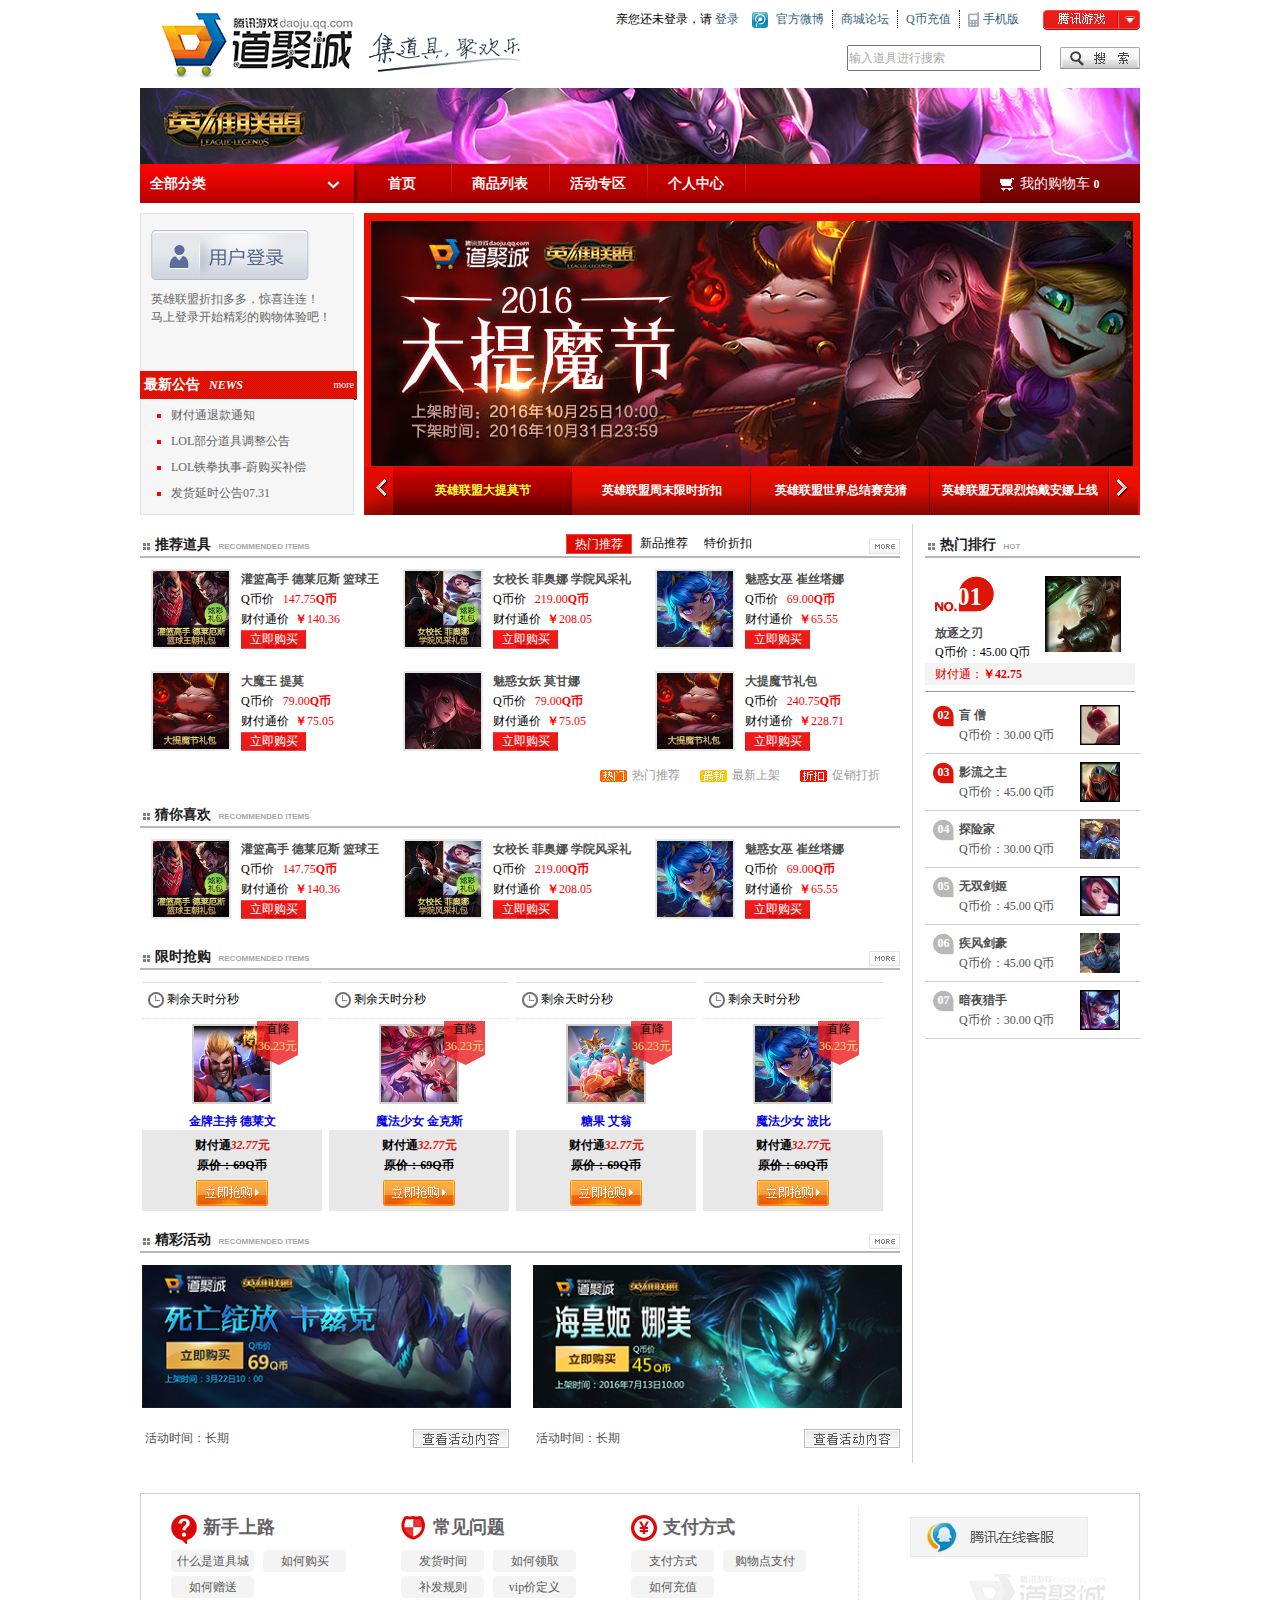
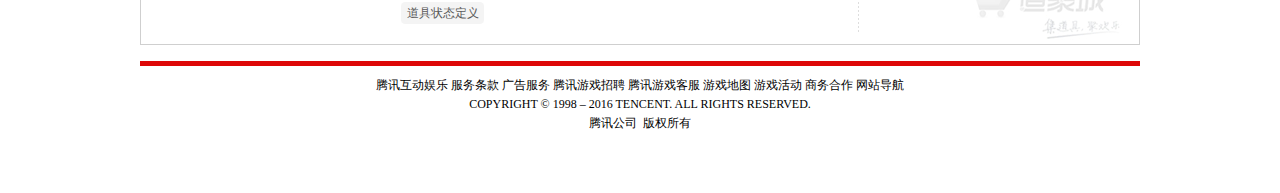
<file: codes/index.html>
<!doctype html>
<html>

	<head>
		<title></title>
		<meta charset="utf-8" />
		<link rel="stylesheet" href="css/index.css" />
		<link rel="stylesheet" href="css/style.css" />
		<script type="text/javascript" src="js/jquery-1.10.1.min.js"></script>
		<script type="text/javascript" src="js/MQuery.js"></script>
		<script type="text/javascript" src="js/MQuery_animate.js"></script>
		<script type="text/javascript" src="js/perfect_startMove.js"></script>
		<script type="text/javascript" src="js/jquery-1.11.3.js"></script>
		<script type="text/javascript" src="js/jquery.cookie.js"></script>
		<script type="text/javascript" src="js/shoping_car.js"></script>
		<script type="text/javascript" src="js/index.js"></script>
	</head>

	<body>
		<!--头部-->
		<div class="top">
			<div class="top_login">
				<div class="top_game">
					<a href="#" class="tx_game"></a>

					<!--腾讯游戏-->
					<div class="box">
						<div class="boxtop spr"><span class="spr" style="width:718px"></span></div>
						<div class="boxmain spr">
							<div class="inner spr">
								<div class="lst mmo">
									<h2 class="name spr">
										角色扮演<span class="amount">(20)</span>
									</h2>
									<div class="lst" id="people">

									</div>
								</div>
								<div class="lst ath">
									<h2 class="name spr">
										竞技游戏<span class="amount">(10)</span>
									</h2>
									<div class="lst" id="athle">

									</div>
								</div>
								<div class="lst">
									<h2 class="name spr">
										休闲游戏<span class="amount">(4)</span>
									</h2>
									<div class="lst" id="relaxa">

									</div>
								</div>
								<div class="lst">
									<h2 class="name spr">
										网页游戏<span class="amount">(6)</span>
									</h2>
									<div class="lst" id="webpage">

									</div>
								</div>
							</div>
						</div>
					</div>
				</div>
				<div class="top_link">
					<ul class="c">
						<li class="li_top">
							<a href="http://t.qq.com/daojucheng" class="icon_weibo" target="_blank" title="官方微博">官方微博</a>
						</li>
						<li>
							<a href="http://daoju.gamebbs.qq.com/forum.php" target="_blank" title="商城论坛">商城论坛</a>
						</li>
						<li>
							<a href="http://pay.qq.com" target="_blank" title="">Q币充值</a>
						</li>
						<li class="lost">
							<a href="http://daoju.qq.com/act/djc/a20140910app/index.htm" target="_blank" title="" class="djm">
								<p class="djmobile">
								</p>手机版<span class="djcode">
								
							</span>
							</a>
						</li>
					</ul>
					<div id="code">
						<img src="images/700.jpg">
					</div>
				</div>
				<div id="unlogin">
					亲您还未登录，请
					<a href="../codes/html/login.html">登录</a>
				</div>
			</div>
			<div class="top_search">
				<div class="top_div">
					<a href="#" class="btn_search" title="点击搜索">
					</a>
					<input type="text" onfocus="this.value == '输入道具进行搜索' && (this.value = '')" onblur="this.value == '' && (this.value = '输入道具进行搜索')" class="put_search" value="输入道具进行搜索" />
				</div>
			</div>
			<a href="http://daoju.qq.com/lol/" target="_blank" title="道具城" class="top_logo"><img src="images/logo.png" />
			</a>
			<img src="images/iloi.jpg" class="top_img" />
		</div>

		<!--导航及轮播图-->
		<div class="banner">

			<div class="banner_nav">
				<div class="box1">
					<h2>全部分类</h2>
					<!--全部菜单-->
					<div id="sider" class="actives">
						<ul>
							<li class="box">
								<a class="box_a">英雄(133)</a>
								<div class="i_list">
									<div class="list_left">
										<ul>
											<li>
												<span><a href = "../codes/html/shop.html">刺客</a></span>
												<span><a href = "../codes/html/shop.html">战士</a></span>
												<span><a href = "../codes/html/shop.html">射手</a></span>
												<span><a href = "../codes/html/shop.html">法师</a></span>
												<span><a href = "../codes/html/shop.html">辅助</a></span>
												<span><a href = "../codes/html/shop.html">后期</a></span>
												<span><a href = "../codes/html/shop.html">推进</a></span>
												<span><a href = "../codes/html/shop.html">新手</a></span>
												<span><a href = "..codes/html/shop.html" class = "none">潜行</a></span>
											</li>
										</ul>
									</div>
									<div class="exp">
										<h4>英雄</h4>
										<ul>
											<li>共有道具 133 个</li>
											<li>可以点击左侧标签进行类别查询</li>
										</ul>
									</div>
								</div>
								<em></em>
							</li>
							<li class="box">
								<a class="box_a">皮肤(508)</a>
								<div class="i_list">
									<div class="list_left">
										<ul>
											<li>
												<span><a href = "#">史诗</a></span>
												<span><a href = "#">传说</a></span>
												<span><a href = "#">王者</a></span>
												<span><a href = "#">勇士</a></span>
												<span><a href = "#" class = "none">限定</a></span>
											</li>
										</ul>
									</div>
									<div class="exp">
										<h4>皮肤</h4>
										<ul>
											<li>共有道具508 个</li>
											<li>可以点击左侧标签进行类别查询</li>
										</ul>
									</div>
								</div>
								<em></em>
							</li>
							<li class="box">
								<a class="box_a">道具(28)</a>
								<div class="i_list">
									<div class="list_left">
										<ul>
											<li>
												<span><a href = "#" class = "none">头像</a></span>
											</li>
										</ul>
									</div>
									<div class="exp">
										<h4>道具</h4>
										<ul>
											<li>共有道具 28 个</li>
											<li>可以点击左侧标签进行类别查询</li>
										</ul>
									</div>
								</div>
								<em></em>
							</li>
							<li class="box special">
								<a href="#" class="box_a">限定皮肤(28)</a>
							</li>
							<li class="box special">
								<a href="#" class="box_a">守卫眼皮肤(14)</a>
							</li>
							<li class="box special">
								<a href="#" class="box_a">道具包(31)</a>
							</li>
						</ul>
					</div>
				</div>
				<div class="box2">
					<ul>
						<li class="">
							<a href="../codes/">首页</a><span></span></li>
						<li class="">
							<a href="../codes/html/shop.html">商品列表</a><span></span></li>
						<li class="">
							<a href="#">活动专区</a><span></span></li>
						<li class="">
							<a href="#">个人中心</a><span></span></li>
					</ul>
					<div class="car">
						<a href="../codes/html/shop_car.html">
							<span class="car_bg"></span>
							<span>
							我的购物车
							<strong class = "sc_num">0</strong>
						</span>
						</a>
					</div>
				</div>
			</div>
			<div class="banner_con">
				<div class="banner_left">
					<div class="unlog">
						<a href="#" class="user"></a>
						<p class="news">
							英雄联盟折扣多多，惊喜连连！<br/> 马上登录开始精彩的购物体验吧！
						</p>
						<div class="d1">
							<p>
								<span>最新公告<em>NEWS</em></span>
								<a href="#">more</a>
							</p>
							<ul>
								<li>
									<a href="#">财付通退款通知</a>
								</li>
								<li>
									<a href="#">LOL部分道具调整公告</a>
								</li>
								<li>
									<a href="#">LOL铁拳执事-蔚购买补偿</a>
								</li>
								<li>
									<a href="#">发货延时公告07.31</a>
								</li>
							</ul>
						</div>
					</div>
				</div>
				<div class="banner_right">
					<div class="div_img">
						<ul class="div_move">
							<li class="img">
								<a href="#">
									<img src="images/20161024220221_668346.jpg">
								</a>
							</li>
							<li class="img">
								<a href="#">
									<img src="images/20161028101528_466092.jpg">
								</a>
							</li>
							<li class="img">
								<a href="#">
									<img src="images/20161017194428_209575.jpg">
								</a>
							</li>
							<li class="img">
								<a href="#">
									<img src="images/20160429092629_124940.jpg">
								</a>
							</li>
							<li class="img">
								<a href="#">
									<img src="images/20161024220221_668346.jpg">
								</a>
							</li>
						</ul>
					</div>
					<div class="btn">
						<a id="pre" class="btna"></a>
						<ul>
							<li class="active">
								<a href="#">英雄联盟大提莫节</a>
							</li>
							<li>
								<a href="#">英雄联盟周末限时折扣 </a>
							</li>
							<li>
								<a href="#">英雄联盟世界总结赛竞猜</a>
							</li>
							<li>
								<a href="#">英雄联盟无限烈焰戴安娜上线</a>
							</li>

						</ul>
						<a id="next" class="btna"></a>
					</div>
				</div>
			</div>
		</div>

		<!--主体内容-->
		<div class="content">
			<div class="con_main">
				<div class="prod">
					<div class="title">
						<h2>推荐道具
						<span>RECOMMENDED ITEMS</span>
					</h2>
						<ul>
							<li class="style">
								<a href="#">热门推荐</a>
							</li>
							<li>
								<a href="#">新品推荐</a>
							</li>
							<li>
								<a href="#">特价折扣</a>
							</li>
						</ul>
						<a href="#" class="more"></a>
					</div>
					<div class="con">

					</div>
					<div class="list_a">
						<a href="#" class="sale">促销打折</a>
						<a href="#" class="now">最新上架</a>
						<a href="#" class="hot">热门推荐</a>
					</div>
				</div>
				<div class="like">
					<div class="title">
						<h2>猜你喜欢
						<span>RECOMMENDED ITEMS</span>
					</h2>
					</div>
					<div class="con">

					</div>
				</div>
				<div class="buy">
					<div class="title">
						<h2>限时抢购
						<span>RECOMMENDED ITEMS</span>
					</h2>
						<a href="#" class="more"></a>
					</div>
					<ul>

					</ul>
				</div>
				<div class="acti">
					<div class="title">
						<h2>精彩活动
						<span>RECOMMENDED ITEMS</span>
					</h2>
						<a href="#" class="more"></a>
					</div>
					<ul>
						<li class="left">
							<a href="#" class="img_a">
								<img src="images/1881.jpg" />
							</a>
							<div class="act_d">
								<p>活动时间：长期</p>
								<a href="#"></a>
							</div>
						</li>
						<li class="right">
							<a href="#">
								<img src="images/447cf.jpg" />
							</a>
							<div class="act_d">
								<p>活动时间：长期</p>
								<a href="#"></a>
							</div>
						</li>
					</ul>
				</div>
			</div>
			<div class="con_hot">
				<div class="title">
					<h2>热门排行
					<span>HOT</span>
				</h2>
				</div>
				<ul>

				</ul>
			</div>
		</div>
		<!--服务内容-->
		<div class="infor">
			<div class="infor_box">
				<div class="box_t1">
					<h2 class="h2_01">新手上路</h2>
					<ul>
						<li>
							<a href="#">什么是道具城</a>
						</li>
						<li>
							<a href="#">如何购买</a>
						</li>
						<li>
							<a href="#">如何赠送</a>
						</li>
					</ul>
				</div>
				<div class="box_t1">
					<h2 class="h2_02">常见问题</h2>
					<ul>
						<li>
							<a href="#">发货时间</a>
						</li>
						<li>
							<a href="#">如何领取</a>
						</li>
						<li>
							<a href="#">补发规则</a>
						</li>
						<li>
							<a href="#">vip价定义</a>
						</li>
						<li>
							<a href="#">道具状态定义</a>
						</li>
					</ul>
				</div>
				<div class="box_t1">
					<h2 class="h2_03">支付方式</h2>
					<ul>
						<li>
							<a href="#">支付方式</a>
						</li>
						<li>
							<a href="#">购物点支付</a>
						</li>
						<li>
							<a href="#">如何充值</a>
						</li>
					</ul>
				</div>
				<div class="box_ser">
					<a href="#"></a>
				</div>
			</div>
		</div>
		<!--底部-->
		<div class="buttom">
			<div class="ide">
				<p>
					<a href="http://ieg.tencent.com" target="_blank">腾讯互动娱乐</a>
					<a href="http://http://game.qq.com/contract.shtml" target="_blank">服务条款</a>
					<a href="http://adver.qq.com/" target="_blank">广告服务</a>
					<a href="http://game.qq.com/hr/" target="_blank">腾讯游戏招聘</a>
					<a href="http://sevice.qq.com/" target="_blank">腾讯游戏客服</a>
					<a href="http://game.qq.com/gnav" target="_blank">游戏地图</a>
					<a href="http://tgact.qq.com/" target="_blank">游戏活动</a>
					<a href="http://game.qq.com/brand/business.htm" target="_blank">商务合作</a>
					<a href="http://www.qq.com/map/" target="_blank">网站导航</a>
				</p>
				<p>COPYRIGHT © 1998 – 2016 TENCENT. ALL RIGHTS RESERVED.</p>
				<p>腾讯公司&nbsp;&nbsp;版权所有</p>
			</div>
		</div>
		<div class="point">
			<h2 id="tit">温馨提示</h2>
			<div class="main">
				<p id="copy">该道具已成功添加到您的购物车内</p>
			</div>

			<a type="button" id="boom" href="http://10.9.160.130/codes/html/shop_car.html">进入购物车</a>
			<a type="button" id="goon">继续购物</a>
		</div>
	</body>
	<script type="text/javascript">
		$(function() {

			ajaxGoods($(".con"), 0, "../codes/json/data.json");
			ajaxGoods($(".con"), 1, "../codes/json/datas.json");
			ajaxHot($(".con_hot").find("ul"), 0, "../codes/json/hot.json");
			ajaxBuy($(".buy").find("ul"), 0, "../codes/json/buy.json");
			ajaxGame($(".top").find(".box").find(".inner").find("#people"), 0, "../codes/json/game1.json");
			ajaxGame($(".top").find(".box").find(".inner").find("#athle"), 0, "../codes/json/game2.json");
			ajaxGame($(".top").find(".box").find(".inner").find("#relaxa"), 0, "../codes/json/game3.json");
			ajaxGame($(".top").find(".box").find(".inner").find("#webpage"), 0, "../codes/json/game4.json");

			//購物車提示框
			$(".point a").click(function() {
				$(".point").css("display", "none")
			});

			

		});
	</script>

</html>
</file>
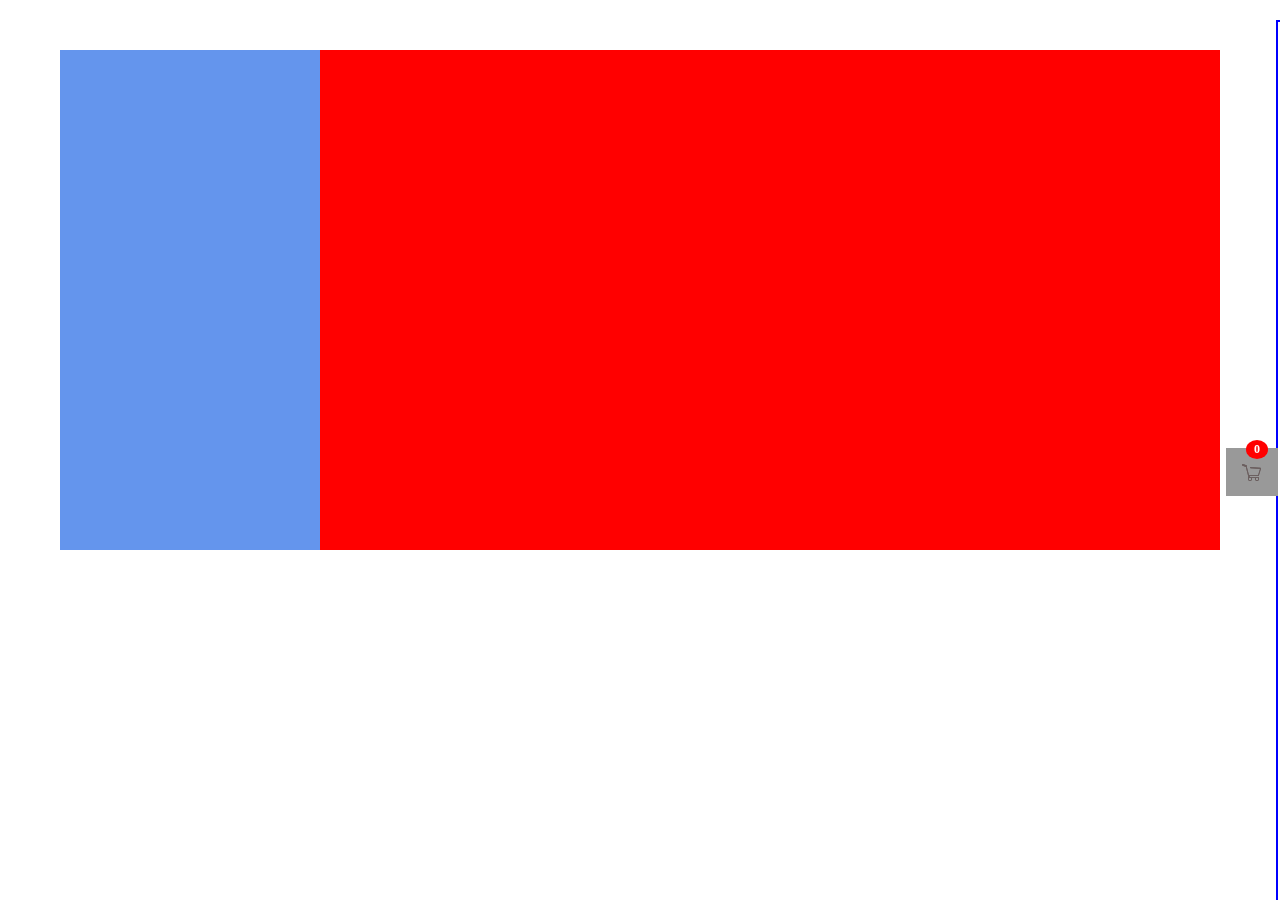
<file: 1631金荣彬/codes/index.html>
<!DOCTYPE html>
<html>

	<head>
		<meta charset="utf-8" />
		<link rel="stylesheet" href="style.css" />
		<script src="jquery-1.11.1.js" type="text/javascript" charset="utf-8"></script>
		<script src="jquery.cookie.js" type="text/javascript" charset="utf-8"></script>
		<script type="text/javascript" src="MQuery_animate.js"></script>
		<script type="text/javascript" src="perfect_startMove.js"></script>
		<script type="text/javascript" src="jquery.cookie.js"></script>
		<script type="text/javascript" src="index.js"></script>
	</head>

	<body>
		<div class="wrap">
			<div class="left_box">
				<div class="on">
					<div class="list">
						<ul>
							<!--<li>
								<img src = "#" />
								<p class = "name"></p>
							</li>-->
						</ul>
					</div>
					<div class="banner">
						<div class="div_img">
							<ul class="div_move">
								<!--<li>
									<div>
										<a href="#">
											<img src="#">/>
										</a>
									</div>
								</li>-->

							</ul>
						</div>
					</div>
				</div>
				<div class="cont">
					<!--<dl>
						<dt>
							<img src = "#" />
						</dt>
						<dd>
							<p class="name"></p>
							<a class="btn buy"></a>
							<a class="btn add"></a>
						</dd>
					</dl>-->
				</div>
			</div>
			<div class="right_box">
				<div class="cart">
					<div class="sc_box">
						<strong class="num">0</strong>
					</div>
					<div class="car_list">
						<ul id="ul_car">

						</ul>
					</div>
				</div>
			</div>
		</div>
	</body>

	<script type="text/javascript">
		/*侧边栏*/
		$.ajax({
			type: "get",
			url: "classify.php",
			success: function(data) {
				var html = "";
				var arr = JSON.parse(data);
				arr = arr.subcategories;
				for(var i in arr) {
					html += "<li><img src = '" + arr[i].iconUrl + "' /><p class = 'name'>" + arr[i].name + "</p></li>"
				}
				$(".list ul").append(html);
				$(".list li").hover(function() {
					$(this).css("background", "yellow").css("color", "red").css("cursor", "pointer")
				}, function() {
					$(this).css("background", "cornflowerblue").css("color", "black").css("cursor", "none")
				});
			}
		});
		/*滚动图*/
		$.ajax({
			type: "get",
			url: "slide.php",
			success: function(data) {
				var html = ""
				var arr = JSON.parse(data)
				arr = arr.advs
				for(var i in arr) {
					html += "<li><img src='" + arr[i].bgUrl + "'/></li>"
				}
				$(".div_img ul").append(html)
				var last = $(".div_img ul li").eq(0).clone()
				$(".div_img ul").append(last)

				var isNow = 0
				var timer = null
				timer = setInterval(function() {
					isNow++
					$(".div_move").stop().animate({
						"top": -$(".div_move").find("li").height() * isNow
					}, "slow", function() {
						if(isNow >= $(".div_move").find("li").size() - 1) {

							//clearInterval(timer)
							$(".div_move").css("top", "0px")
							isNow = 0
						}
					});

				}, 2000)
				$(".div_move").mouseenter(function() {
					clearInterval(timer)
				});
				$(".div_move").mouseout(function() {
					timer = setInterval(function() {
						isNow++
						$(".div_move").stop().animate({
							"top": -$(".div_move").find("li").height() * isNow
						}, "slow", function() {
							if(isNow >= $(".div_move").find("li").size() - 1) {

								//clearInterval(timer)
								$(".div_move").css("top", "0px")
								isNow = 0
							}
						})
					}, 2000)
				});

			}

		});

		/*产品	*/
		$.ajax({
			type: "get",
			url: "category.php",
			success: function(data) {
				var html = ""
				var arr = JSON.parse(data)
				arr = arr.courses

				for(var i in arr) {
					html += "<dl id = '" + arr[i]._id + "'><dt><a href='html/detail.html'><img src='" +
						arr[i].bgUrl + "'/></a></dt><dd><a href='#'><strong>" +
						arr[i].title + "</strong></a><div class = 'lis_1'>优惠价<span class = 't2'>&nbsp;&nbsp;&nbsp;200</span><span class = 't2_fwd'>元</span></div><div class = 'lis_1'>财付通价<span class = 't2_fwd'>&nbsp;&nbsp;￥</span><span class = 't2'>150</span></div><div class = 'lis_2'><a class = 'addcarbtn' id = '120" +
						arr[i]._id + "'>加入购物车</a></div></dd><div class = 's_move'>立即购买</div></dl>"
				}
				$(".cont").html(html);
				$(".cont .addcarbtn").css("cursor", "pointer")

				/*商品运动*/
				$('.cont dl').mouseenter(function() {

					$(this).find(".s_move").stop().animate({
						top: '94px'
					})
					$(this).stop().animate({
						opacity: 1
					})
				});

				$(".cont dl").mouseleave(function() {

					$(this).find(".s_move").stop().animate({
						top: '124px'
					})
					$(this).stop().animate({
						opacity: 0.3
					})
				});
				
				
				
				$(".cont dl").mouseenter(function() {
					$(this).css("background", "red");
					$(this).find("dd").find("strong").css("color", "white");
					$(this).find("dd").find("div").css("color", "white");
					$(this).find("dd").find("span").css("color", "yellow");
					$(this).find("dd").find(".lis_2").find("a").css("color", "black");
					$(this).find("dd").find(".lis_2").find("a").css("background", "yellow");
				});
				$(".cont dl").mouseleave(function() {
					$(this).css("background", "white");
					$(this).find("dd").find("strong").css("color", "black");
					$(this).find("dd").find("div").css("color", "black");
					$(this).find("dd").find("span").css("color", "red");
					$(this).find("dd").find(".lis_2").find("a").css("color", "white");
					$(this).find("dd").find(".lis_2").find("a").css("background", "red");
				});

				//页面刷新时获取购物车数量;
				
				inGood();

				$(".addcarbtn").click(function() {
					var same = false
					if(!$.cookie("cartgoods")) {
						var cookiestr = "[{name:'" + $(this).parent().parent().find("a").find("strong").html() +
							"',id:'" + $(this).parent().parent().parent().attr("id") + "',img:'" +
							$(this).parent().parent().parent().find("dt").find("img").attr("src") + "',price:'" +
							$(this).parent().parent().find(".lis_1").find(".t2").html() + "',num:1}]"
						$.cookie("cartgoods", cookiestr, {
							expires: 7
						})

					} else {
						var arr = eval($.cookie("cartgoods"))
						for(var i in arr) {
							if($(this).parent().parent().parent().attr("id") == arr[i].id) {
								arr[i].num++
									var cookie = JSON.stringify(arr)
								$.cookie("cartgoods", cookie, {
									expires: 7
								})
								same = true
							}
						}
						if(!same) {
							var _arr = {
								name: $(this).parent().parent().find("a").find("strong").html(),
								id: $(this).parent().parent().parent().attr("id"),
								img: $(this).parent().parent().parent().find("dt").find("img").attr("src"),
								price: $(this).parent().parent().find(".lis_1").find(".t2").html(),
								num: 1
							}
							arr.push(_arr)
							var cookie = JSON.stringify(arr)
							$.cookie("cartgoods", cookie, {
								expires: 7
							})
						}
					}
					inGood();
				})

			}

		});

		/*购物车运动*/
		$('.cart').mouseenter(function() {

			$(this).stop().animate({
				right: '0'
			})

		});
		$('.cart').mouseleave(function() {

			$(this).stop().animate({
				right: '-300px'
			})
		});

			
function inGood(){
			if($.cookie("cartgoods")){
				
				$("#ul_car").empty()
				var arr = eval($.cookie("cartgoods"))
				var sc_num = 0
				var sc_price = ""
				var html=""
				
				for(var i in arr) {
					sc_num = Number(arr[i].num) + sc_num;
					
						html += "<dl id = '" + arr[i].id + "'><dt><a href='html/detail.html'><img src='" +
							arr[i].img + "'/></a></dt><dd><a href='#'><strong>" +
							arr[i].title + "</strong></a><div class = 'lis_1'>商品数量<span class = 't2'>&nbsp;&nbsp;&nbsp;" + 
							arr[i].num+ "</span><span class = 't2_fwd'></span></div><div class = 'lis_1'>查看购物券<span class = 't2_fwd'>&nbsp;&nbsp;</span><span class = 't2'></span></div><div class = 'lis_2'><a class = 'addcarbtn' id = '120" +
							arr[i]._id + "'>去结算</a><a class = 'remove'>删除</a></div></dd></dl>"
					}
				$('.num').html(sc_num);
				$("#ul_car").append(html)
				$("#ul_car .addcarbtn").css("cursor", "pointer");
				$("#ul_car").find(".remove").click(function(){
					var arr=eval($.cookie("cartgoods"))
					for(var i in arr){
						if($(this).parent().parent().parent().attr("id")==arr[i].id){
							arr.splice(i,1)
							var cookie=JSON.stringify(arr)
							$.cookie("cartgoods",cookie,{expires:7})
							inGood()
						}
					}
				})
			}
		}		
		

	</script>

</html>
</file>
<file: codes/css/index.css>
/*提示框*/
.point{
	width: 370px;
	height: 160px;
	border: 8px solid #eee;
	padding: 15px;
	z-index: 1001;
    visibility: visible;
    left: 442px;
    top: 349.5px;
     position: fixed;
     background: #FFF;
     display: none;
     
}
   

.point h2{
	color: blue;
	font-size: 20px;
}
.point .main{
	width: 360px;
	height:70px;
	padding-top: 40px;
	
}
.point a{
	float: right;
	margin-right: 20px;
	cursor: pointer;
	color: black;
	width: 80px;
	height: 21px;
	line-height: 21px;
	text-align: center;
	background: grey;
}

/*轮播图左侧的菜单*/



/*轮播图*/

.banner .banner_con .banner_right {
	height: 294px;
	margin-top: 10px;
	padding-top: 8px;
	background: #eb1102;
	float: right;
}

.banner .banner_con .banner_right .div_img {
	width: 762px;
	height: 245px;
	overflow: hidden;
	position: relative;
	margin-left: 7px;
}

.banner .banner_con .banner_right .div_move {
	height: 1000px;
	position: absolute;
}

.banner .banner_con .banner_right .div_move .img {
	width: 762px;
	height: 245px;
}


/*下面的滚动条*/

.banner .banner_con .banner_right .btn {
	width: 776px;
	height: 49px;
	left: 0;
	bottom: 0;
}

.banner .banner_con .banner_right .btn #pre {
	height: 49px;
	width: 29px;
	display: block;
	border: none;
	float: left;
	background: url(../images/comm_bg.png) no-repeat;
	background-position: 0 -72px;
}

.banner .banner_con .banner_right .btn #next {
	height: 49px;
	width: 29px;
	display: block;
	border: none;
	float: left;
	background: url(../images/comm_bg.png) no-repeat;
	background-position: -754px -72px;
}

.banner .banner_con .banner_right .btn ul {
	float: left;
}

.banner .banner_con .banner_right .btn ul li {
	width: 179px;
	height: 49px;
	border: none;
	float: left;
	overflow: hidden;
	position: relative;
	white-space: nowrap;
	text-overflow: ellipsis;
	background: url(../images/comm_bg.png) no-repeat;
	background-position: -31px -72px;
	display: block;
}

.banner .banner_con .banner_right .btn ul li a {
	width: 179px;
	height: 49px;
	line-height: 49px;
	text-align: center;
	display: block;
	color: #fff;
	font-weight: bold;
}

.banner .banner_con .banner_right .btn ul .active a {
	color: #ffff33;
	background: url(../images/comm_bg.png) no-repeat;
	background-position: 0 -122px;
}


/*登录口*/

.banner .banner_con .banner_left {
	width: 202px;
	padding: 16px 0 8px 10px;
	margin-top: 10px;
	border: 1px solid #e3e3e3;
	background: #f6f6f6;
	float: left;
}

.banner .banner_con .banner_left .unlog .ul {
	color: #eb1204;
	line-height: 26px;
	padding-left: 20px;
}

.banner .banner_con .banner_left .unlog .user {
	width: 158px;
	height: 50px;
	display: block;
	overflow: hidden;
	background: url(../images/bx_login.png) no-repeat;
}

.banner .banner_con .banner_left .unlog .news {
	height: 72px;
	font-size: 12px;
	line-height: 18px;
	color: #666;
	display: block;
	margin-top: 10px;
}

.banner .banner_con .banner_left .unlog .d1 {
	position: relative;
	margin-top: 40px;
}

.banner .banner_con .banner_left .unlog .d1 p {
	width: 223px;
	height: 30px;
	position: absolute;
	top: -35px;
	left: -15px;
	color: #fff;
	font-family: Microsoft Yahei;
	margin-top: 4px;
	line-height: 27px;
	display: block;
	background: url(../images/bulletin.png) no-repeat;
}

.banner .banner_con .banner_left .unlog .d1 p span {
	font-weight: bolder;
	font-size: 14px;
	padding-left: 8px;
	float: left;
}

.banner .banner_con .banner_left .unlog .d1 p em {
	margin-left: 9px;
	font-size: 12px;
}

.banner .banner_con .banner_left .unlog .d1 p a {
	float: right;
	margin-right: 5px;
	font-size: 10px;
	color: #fff;
}

.banner .banner_con .banner_left .unlog .d1 ul {
	padding-left: 20px;
	line-height: 26px;
}

.banner .banner_con .banner_left .unlog .d1 ul li {
	display: list-item;
	line-height: 26px;
	list-style: square;
	color: red;
}

.banner .banner_con .banner_left .unlog .d1 ul li a {
	color: #656565;
	line-height: 26px;
}


/*主要内容里的推荐道具及猜你喜欢*/

.content {
	overflow: hidden;
	width: 1000px;
	margin: 15px auto;
	padding: 10px 0;
	position: relative;
	background: url(../images/line.png) repeat-y 772px 0;
}

.content .con_main {
	width: 760px;
	float: left;
}

.content .title {
	padding-left: 15px;
	height: 22px;
	line-height: 22px;
	background: url(../images/icon.png) no-repeat;
	background-position: 3px 9px;
	position: relative;
	border-bottom: 2px solid #b7b7b7;
}

.content .title h2 {
	font-size: 14px;
	font-weight: bolder;
	text-align: left;
	color: #1c1c1c;
	display: block;
	line-height: 22px;
}

.content .title h2 span {
	margin-left: 4px;
	color: #a7a7a7;
	font-size: 8px;
	font-family: Arial;
}

.content .title .more {
	width: 31px;
	height: 15px;
	position: absolute;
	right: 0;
	display: block;
	top: 5px;
	overflow: hidden;
	background: url(../images/icon.png) no-repeat;
	background-position: -50px -565px;
}

.content .con_main .title ul {
	position: absolute;
	top: 0;
	left: 426px;
}

.content .con_main .title ul li {
	float: left;
}

.content .con_main .title ul li a {
	height: 18px;
	color: black;
	line-height: 18px;
	text-align: center;
	position: relative;
	display: block;
	padding: 0 8px;
}

.content .con_main .title ul .style a {
	background: #db0d02;
	color: #fff;
	border: 1px solid #ff3f33;
}

.content .con_main .con {
	overflow: hidden;
}

.content .con_main .con dl {
	width: 230px;
	height: 80px;
	float: left;
	display: block;
	overflow: visible;
	padding: 10px;
	margin: 10 auto;
	border: 1px solid #fff;
	position: relative;
}

.content .con_main .con dl dt {
	width: 76px;
	height: 76px;
	display: block;
	float: left;
	border: 2px solid #e6e6e6;
	position: relative;
}

.content .con_main .con dl dt a {
	display: block;
	width: 100%;
}

.content .con_main .con dl dt img {
	width: 100%;
	display: block;
}

.content .con_main .con dl dd {
	width: 140px;
	height: 90px;
	line-height: 20px;
	float: right;
}

.content .con_main .con dl dd a {
	overflow: hidden;
}

.content .con_main .con dl dd a strong {
	width: 140px;
	height: 20px;
	display: block;
	overflow: hidden;
	cursor: pointer;
	color: #505050;
}

.content .con_main .con dl dd .lis_1 {
	line-height: 20px;
}

.content .con_main .con dl dd .lis_1 .t2 {
	color: #f00;
	line-height: 20px;
}

.content .con_main .con dl dd .lis_1 .t2_fwd {
	font-weight: bolder;
	color: #f00;
	line-height: 20px;
}

.content .con_main .con dl dd .lis_2 {
	width: 136px;
	margin-top: 1px;
	line-height: 20px;
	overflow: hidden;
}

.content .con_main .con dl dd .lis_2 a {
	width: 65px;
	height: 20px;
	line-height: 19px;
	display: block;
	color: #fff;
	overflow: hidden;
	font-size: 12px;
	text-align: center;
	background: url(../images/commen.png) no-repeat;
	background-position: -403px 0;
	float: left;
}

.content .like {
	margin-top: 16px;
}

.content .con_main .prod .list_a {
	overflow: hidden;
}

.content .con_main .prod .list_a a {
	height: 26px;
	float: right;
	color: #9a9a9a;
	display: block;
	position: relative;
	padding: 0 20px 0 32px;
	line-height: 26px;
}

.content .con_main .prod .list_a .hot {
	background: url(../images/icon.png) no-repeat;
	background-position: 0 -1364px;
}

.content .con_main .prod .list_a .now {
	background: url(../images/icon.png) no-repeat;
	background-position: 0 -1386px;
}

.content .con_main .prod .list_a .sale {
	background: url(../images/icon.png) no-repeat;
	background-position: 0 -1430px;
}

.addcarbtn{
	cursor: pointer;
}

/*主要内容里的限时抢购*/

.content .buy {
	margin-top: 16px;
}

.content .buy ul {
	overflow: hidden;
}

.content .buy ul li {
	width: 180px;
	display: block;
	border-collapse: #fff;
	margin-top: 10px;
	margin-right: 3px;
	float: left;
	border: 2px solid #fff;
}

.content .buy ul li .time {
	width: 180px;
	height: 35px;
	border-top: 1px solid #e0e0e0;
	border-bottom: 1px dotted #e0e0e0;
	line-height: 33px;
	text-indent: 25px;
	background: url(../images/comm_ico.png) no-repeat;
	background-position: 5px -70px;
	margin: 0 auto;
}

.content .buy ul li .time span {
	font-weight: bolder;
	color: #ed1407;
}

.content .buy ul li .sub1 {
	width: 180px;
	position: relative;
	text-align: center;
}

.content .buy ul li .sub1 img {
	width: 76px;
	height: 76px;
	margin: 5px 50px;
	border: 2px solid #d2d2d2;
}

.content .buy ul li .sub1 .many {
	width: 41px;
	height: 44px;
	position: absolute;
	left: 115px;
	top: 2px;
	text-align: center;
	font-size: 12px;
	background: url(../images/comm_bg.png) no-repeat;
	background-position: -522px -122px;
}

.content .buy ul li .sub1 .many span {
	color: #ffe17a;
}

.content .buy ul li .sub1 .name {
	clear: both;
	font-size: 14px;
	font-weight: bolder;
	color: #535353;
}

.content .buy ul li .sub2 {
	background-color: #e8e8e8;
	padding: 5px;
}

.content .buy ul li .sub2 p {
	text-align: center;
	font-weight: bolder;
	height: 20px;
	line-height: 20px;
}

.content .buy ul li .sub2 p span {
	color: #de1407;
	font-weight: bold;
}

.content .buy ul li .sub2 .old {
	text-decoration: line-through;
}

.content .buy ul li .sub2 .btn_buy {
	width: 72px;
	height: 26px;
	margin: 5px auto 0;
	display: block;
	background: url(../images/comm_ico.png) no-repeat;
	background-position: 0 -165px;
}


/*主要内容里的精彩活动*/

.acti {
	margin-top: 16px;
}

.acti ul li {
	width: 369px;
	margin-top: 10px;
	float: left;
	color: #505050;
}

.acti ul .right {
	float: right;
}

.acti ul li img {
	width: 369px;
	height: 142.5px;
	border: 2px solid #fff;
}

.acti ul .act_d {
	width: 373px;
	height: 29px;
	margin-top: 10px;
}

.acti ul .act_d p {
	line-height: 29px;
	padding-left: 5px;
	float: left;
}

.acti ul .act_d a {
	width: 98px;
	height: 21px;
	display: block;
	margin-top: 4px;
	margin-right: 2px;
	float: right;
	overflow: hidden;
	background: url(../images/comm_ico.png) no-repeat;
	background-position: 0 -241px;
}


/*主要内容里的热门排行*/

/*class = big 的样式*/
.content .con_hot {
	width: 215px;
	float: right;
}

.content .con_hot .big {
	width: 210px;
	height: 139px;
}

.content .con_hot .big dl {
	padding: 18px 10px 0 10px;
	overflow: hidden;
}

.content .con_hot .big dt {
	width: 80px;
	height: 80px;
	float: right;
	overflow: hidden;
	display: block;
}

.content .con_hot .big dt img {
	width: 76px;
	height: 76px;
}

.content .con_hot .big dd {
	width: 110px;
	float: left;
	line-height: 22px;
}

.content .con_hot .big dd span {
	width: 59px;
	height: 36px;
	padding: 10px 0 0 22px;
	display: block;
	font-size: 25px;
	font-weight: bold;
	background: url(../images/icon.png) no-repeat;
	background-position: 0 -500px;
	color: #fff;
	font-family: verdana;
}

.content .con_hot .big dd .nb {
	background: url(../images/icon.png) no-repeat;
	background-position: 0 -1000px;
}

.content .con_hot .big dd .big_1 {
	width: 110px;
	height: 22px;
	line-height: 22px;
	font-weight: bold;
}

.content .con_hot .big dd p a {
	width: 110px;
	height: 22px;
	line-height: 22px;
	font-weight: bold;
	color: #505050;
}

.content .con_hot .big .big_2 {
	padding-bottom: 6px;
	margin-top: 2px;
	border-bottom: 1px solid #999;
}

.content .con_hot .big .big_2 span {
	height: 22px;
	width: 190px;
	padding: 0 10px;
	line-height: 22px;
	display: block;
	color: #e30000;
	background: #f3f3f3;
}

/*class = small 的样式*/
.content .con_hot .small {
	height: 40px;
	position: relative;
	padding: 8px 20px 8px 34px;
	border-bottom: 1px solid #cccccc;
}

.content .con_hot .small dl {
	color: #505050;
	display: block;
	overflow: hidden;
}

.content .con_hot .small dl dt {
	float: right;
}

.content .con_hot .small dl dt img {
	width: 40px;
	height: 40px;
}

.content .con_hot .small dl dd {
	float: left;
	line-height: 20px;
}

.content .con_hot .small dd span {
	position: absolute;
	top: 8px;
	left: 8px;
	width: 21px;
	height: 22px;
	display: block;
	font-size: 12px;
	font-family: verdana;
	color: #fff;
	text-align: center;
	font-weight: bold;
	background: url(../images/icon.png) no-repeat;
	background-position: 0 -50px;
}

.content .con_hot .small dd .nb {
	background: url(../images/icon.png) no-repeat;
	background-position: 0 -100px;
}

.content .con_hot .small dd p a {
	font-weight: bold;
	line-height: 20px;
	color: #505050;
}

.content .con_hot .small .big_1 {
	display: block;
	color: #505050;
	line-height: 20px;
	float: left;
}

.content .con_hot .small .big_2 {
	display: none;
}
</file>
<file: codes/css/style.css>
* {
	margin: 0;
	padding: 0;
	text-decoration: none;
	list-style: none;
	font-size: 12px;
}

html,
dody {
	width: 100%;
	height: 100%;
	background: #fff;
}


/*头部LOGO搜索窗口等*/

.top,
.banner,
.content,
.infor,
.buttom {
	width: 1000px;
	margin: 0 auto;
}

.top {
	position: relative;
}

.top_login {
	width: 1000px;
	height: 28px;
	padding-top: 10px;
}

.top .top_logo {
	width: 360px;
	height: 66px;
	position: absolute;
	top: 12px;
	left: 22px;
}

.top .top_img {
	width: 100%;
	height: 76px;
	display: block;
}

.top .top_login .top_link {
	float: right;
	width: 283px;
	height: 28px;
	padding-left: 5px;
}

.top .top_login .top_link li {
	float: left;
	line-height: 18px;
	height: 18px;
	border-right: 1px dotted;
}

.top .top_login .top_link #code {
	display: none;
	width: 132px;
	height: 132px;
	position: absolute;
	left: 820px;
	top: 40px;
	z-index: 10;
}

.top .top_login .top_link .lost {
	border: none;
}

.top .top_login .top_link .djmobile {
	width: 11px;
	height: 16px;
	float: left;
	margin: 2px -4px 0 8px;
	background: url(../images/icong.png) no-repeat;
	background-position: 0 0;
}

.top .top_login .top_link li .icon_weibo {
	padding: 0 0 2px 24px;
	background: url(../images/top.jpg) no-repeat;
	background-position: -100px -42px;
}

.top .top_login .top_link li a {
	margin: 0 8px;
	color: #325E7F;
}

.top .top_login #unlogin {
	float: right;
	height: 18px;
	line-height: 18px;
}

.top .top_login #unlogin a {
	color: #325E7F;
}

.top .top_login #unlogin a:hover{
	color:#f00;
}

.top .top_login .top_game {
	padding-left: 16px;
	float: right;
	position: relative;
}

.top .top_login .top_game .tx_game {
	width: 97px;
	height: 20px;
	font-size: 14px;
	color: #fff;
	display: block;
	background: url(../images/top.jpg) no-repeat;
	background-position: 0 -59px;
}


/*游戏标签*/

.top .top_game .spr {
	background: url(../images/gamearea.png) no-repeat;
}

.top .top_game .box {
	width: 727px;
	height: 252px;
	z-index: 999;
	position: absolute;
	top: 20px;
	right: 0px;
	background-color: #fff;
	overflow: hidden;
	display: none;
	padding-top: 10px;
}

.top .top_game .inner {
	width: 100%;
}

.top .top_game .boxtop {
	display: inline-block;
	height: 11px;
	overflow: hidden;
	background-position: 0 0;
	padding-left: 7px;
}

.top .top_game .boxtop span {
	width: 613px;
	display: inline-block;
	height: 11px;
	overflow: hidden;
	background-position: 100% 0;
}

.top .top_game .boxmain {
	float: left;
	background-position: 0 bottom;
	padding-left: 8px;
	margin-top: -3px;
}

.top .top_game .inner {
	float: left;
	background-position: 100% bottom;
	overflow: hidden;
	padding: 0 4px 7px 0;
	_zoom: 1;
	_padding-right: 9px;
}

.top .top_game .lst {
	width: 102px;
	float: left;
	margin: 0 -1px 0 0;
}

.top .top_game .mmo {
	width: 304px;
}

.top .top_game .ath {
	width: 203px;
}

.top .top_game .name {
	height: 33px;
	line-height: 33px;
	background-position: 0 -13px;
	font-size: 12px;
	color: #0096D0;
	text-indent: 8px;
	border: 1px solid #d6d6d6;
	border-top: none;
	border-left: none
}

.top .top_game .amount {
	font-size: 9px;
	color: #BBBFCB;
	padding: 0 5px
}

.top .top_game .lnk {
	display: block;
	width: 85px;
	height: 27px;
	padding: 0 8px;
	line-height: 27px;
	background-position: 0 -19px;
	color: #464646;
	text-decoration: none;
	border: 1px solid #d6d6d6;
	border-top: none;
	border-left: none;
	overflow: hidden;
	float: left;
	margin-right: -1px;
}

.top .top_game #people{
	height: 196px;
	width: 304px;
	border-right: 1px solid #d6d6d6;
}

.top .top_game #athle{
	height: 196px;
	width: 203px;
	border-right: 1px solid #d6d6d6;
}

.top .top_game #relaxa{
	height: 196px;
	width: 102px;
	border-right: 1px solid #d6d6d6;
}

.top .top_game #webpage{
	height: 196px;
	width: 102px;
}

.top .top_game .lnk:hover {
	color: #0896D4
}

.top .top_game .ico {
	display: block;
	width: 10px;
	height: 27px;
	overflow: hidden;
	text-indent: 500px;
	float: right
}

.top .top_game .hot {
	background-position: 0 -47px
}

.top .top_game .new {
	background-position: 0 -127px
}

.top .top_game .more {
	background-position: 0 -164px;
	float: left
}

.top .top_game .game_pop {
	width: 622px
}


/*搜索框*/

.top_search {
	padding-top: 6px;
	width: 100%;
	height: 44px;
}

.top_search .top_div {
	width: 294px;
	height: 33px;
	float: right;
}

.top_search .put_search {
	width: 190px;
	height: 22px;
	line-height: 26px;
	margin: 1px;
	display: block;
	float: left;
	color: #AAA8A8;
}

.top_search .put_search:hover{
	color: #000;
}

.top_search .btn_search {
	width: 80px;
	height: 22px;
	display: block;
	float: right;
	margin-top: 3px;
	background: url(../images/commen.png) no-repeat;
	background-position: -83px 0;
}


/*全部菜单*/

.banner .banner_nav #clear {
	clear: both;
}

.banner .banner_nav .box1 #sider {
	background-color: white;
	width: 208px;
	position: absolute;
	z-index: 21;
	top: 39px;
	border: 2px solid red;
}

.banner .banner_nav .box1 .actives {
	display: none;
}

.banner .banner_nav .box1 #sider ul .box {
	width: 195px;
	height: 34px;
	position: relative;
	line-height: 34px;
	list-style: square inside;
	color: red;
	padding-left: 15PX;
	border-bottom: 1px dotted #b7b7b7;
}

.banner .banner_nav .box1 #sider ul .box:hover{
	border-bottom: 1px solid red;
	border-top: 1px solid red;
	margin-top: -1px;
	background-color: #FFF9EF;
}

.banner .banner_nav .box1 #sider ul .special:hover{
	border-right: 2px solid red;
	width: 193px;
}

.banner .banner_nav .box1 #sider ul li .box_a {
	color: black;
	width: 100%;
	display: block;
}

.banner .banner_nav .box1 #sider ul li .box_a:hover{
	color: red;
}

.banner .banner_nav .box1 #sider ul li em {
	display: block;
	position: absolute;
	top: 12px;
	left: 180px;
	width: 6px;
	height: 9px;
	z-index: 24;
	background: url(../images/comm_ico.png) no-repeat;
	background-position: -6px -1115px;
}


/*二级菜单*/

.banner .banner_nav .box1 #sider .i_list {
	position: absolute;
	top: -20px;
	left: 209px;
	width: 660px;
	padding-bottom: 20px;
	z-index: 22;
	border: 1px solid #c30;
	border-left: none;
	overflow: hidden;
	background: url(../images/side_bg.jpg)repeat-y -10px 0;
	display: none;
	
}

.banner .banner_nav .box1 #sider .i_list .exp {
	width: 210px;
	float: right;
	display: block;	
}

.banner .banner_nav .box1 #sider .i_list .exp h4 {
	padding-left: 15px;
	color: #de1407;
}

.banner .banner_nav .box1 #sider .i_list .exp li {
	color: #de1407;
	margin-bottom: 5px;
	font-size: 12px;
	list-style: square inside;
}

.banner .banner_nav .box1 #sider .i_list .list_left {
	width: 385px;
	float: left;
	padding-left: 20px;
}

.banner .banner_nav .box1 #sider .i_list .list_left ul li {
	float: left;
	width: 335px;
	margin-left: 5px;
	padding: 10px 10px 10px 40px;
	border-bottom: 1px dotted #bfbfbf;
	display: inline;
	position: relative;
	line-height: 2;
	white-space: nowrap;
}

.banner .banner_nav .box1 #sider .i_list .list_left ul li span {
	float: left;
	color: #bbbbbb;
	padding: 0 10px;
	border-right: 1px solid #b7b7b7;
	margin-bottom: 10px;
	line-height: 12px;
}

.banner .banner_nav .box1 #sider ul li .i_list .list_left ul li a {
	font-size: 12px;	
	color: #535353;	
}

.banner .banner_nav .box1 #sider ul li .i_list .list_left ul li a:hover{
	color: red;
	border-bottom: 2px solid red;
}

.banner .banner_nav .box1 #sider ul li .i_list .list_left ul li .none {
	border: none;
}

.banner {	
	height: 360px;	
}

.banner .banner_nav {
	height: 39px;
	/*overflow: hidden;*/
}

.banner .banner_nav .box1 {
	float: left;
	position: relative;
}

.banner .banner_nav .box1 h2 {
	width: 204px;
	height: 39px;
	font-size: 14px;
	font-weight: bold;
	background: url(../images/comm_bg.png) no-repeat;
	background-position: -340px -181px;
	padding-left: 10px;
	color: #fff;
	line-height: 39px;
	cursor: pointer;
}

.banner .banner_nav .box2 {
	width: 786px;
	height: 39px;
	float: right;
	line-height: 39px;
	background: url(../images/comm_bg.png) no-repeat;
}

.banner .banner_nav .box2 ul {
	float: left;
}

.banner .banner_nav .box2 li {
	float: left;
}

.banner .banner_nav .box2 li a {
	width: 96px;
	height: 39px;
	text-align: center;
	line-height: 39px;
	display: block;
	font-size: 14px;
	color: #fef4f4;
	font-weight: bold;
	float: left;
}

.banner .banner_nav .box2 li span {
	width: 2px;
	height: 39px;
	float: left;
	background: url(../images/comm_bg.png) no-repeat;
	background-position: -561px -181px;
}

.banner .banner_nav .box2 .change a {
	background: url(../images/comm_bg.png) no-repeat;
	background-position: -570px -181px;
}

.banner .banner_nav .car {
	float: right;
}

.banner .banner_nav .car a {
	width: 120px;
	height: 39px;
	line-height: 39px;
	padding: 0 20px;
	display: block;
	background: url(../images/comm_bg.png) no-repeat 0 -244px;
}

.banner .banner_nav .car a span {
	font-size: 14px;
	text-align: center;
	line-height: 39px;
	height: 39px;
	float: left;
	color: #fef4f4;
}

.banner .banner_nav .car a .car_bg {
	width: 14px;
	height: 30px;
	display: block;
	margin-right: 6px;
	background: url(../images/comm_bg.png) no-repeat;
	background-position: -210px -244px;
}

.banner .banner_con {
	overflow: hidden;
}


/*联系方式及信息*/

.infor {
	padding-top: 30px;
}

.infor .infor_box {
	overflow: hidden;
	padding: 16px 30px;
	border: 1px solid #cfcfcf;
	background: url(../images/bg1.png) no-repeat 100% 100%;
}

.infor .infor_box .box_ser {
	width: 235px;
	height: 100px;
	position: relative;
	float: left;
}

.infor .infor_box .box_ser a {
	position: absolute;
	top: 7px;
	left: 49px;
	width: 180px;
	height: 40px;
	display: block;
}

.infor .infor_box .box_t1 {
	width: 230px;
	float: left;
	color: #505050;
}

.infor .infor_box .box_t1 h2 {
	height: 34px;
	line-height: 34px;
	font-size: 18px;
	padding-left: 32px;
	color: #626262;
	font-family: Microsoft YaHei;
}

.infor .infor_box .box_t1 ul {
	margin-top: 6px;
	display: block;
	overflow: hidden;
}

.infor .infor_box .box_t1 .h2_02 {
	background: url(../images/icon.png) no-repeat;
	background-position: 0 -394px;
}

.infor .infor_box .box_t1 .h2_01 {
	background: url(../images/icon.png) no-repeat;
	background-position: 0 -346px;
}

.infor .infor_box .box_t1 .h2_03 {
	background: url(../images/icon.png) no-repeat;
	background-position: 0 -445px;
}

.infor .infor_box .box_t1 ul li {
	float: left;
	width: 92px;
	height: 26px;
	overflow: hidden;
	display: block;
}

.infor .infor_box .box_t1 ul li a {
	width: 83px;
	height: 22px;
	display: block;
	line-height: 22px;
	font-size: 12px;
	color: #5a5a5a;
	overflow: hidden;
	text-align: center;
	background: url(../images/commen.png) no-repeat;
	background-position: 0 0;
}


/* 底部*/

.buttom {
	padding: 10px 0 60px 0;
	margin-top: 16px;
	border-top: 5px solid #de0707;
}

.buttom .ide p {
	color: #000;
	line-height: 19px;
	font-family: Tahoma;
	text-align: center;
	font-size: 12px;
}

.buttom .ide p a {
	color: #000;
	line-height: 19px;
	font-family: Tahoma;
	text-align: center;
	font-size: 12px;
}
</file>
<file: 1631金荣彬/codes/style.css>
* {
	margin: 0;
	padding: 0;
	text-decoration: none;
	list-style: none;
	font-size: 12px;
}

html,
dody {
	width: 100%;
	height: 100%;
	background: #fff;
}
.wrap{
	width: 100%;
	position: relative;
	padding-top: 50px;
	overflow: hidden;
	
}
/*左侧*/
.left_box{
	
	width: 1160px;
	margin: 0 auto;
	/*background: greenyellow;*/
	overflow: hidden;
}


/*滚动图*/
.banner{
	width: 890px;
	height: 490px;
	background: red;
	float: left;
	border: 5px solid red;
	text-align: center;
	overflow: hidden;
}
.banner .div_img{
	width: 890px;
	height: 490px;
	overflow: hidden;
	position: relative;
	display: block;
	
}
.banner .div_move{
	position: absolute;
}
.banner .div_move li{
	width: 890px;
	height: 490px;	
}
.banner .div_move li img{
	width: 100%;
}





/*侧边栏*/
.list{
	width: 260px;
	height: 480px;
	float: left;
	background: cornflowerblue;
	padding-top: 20px;
}
.list ul li{
	list-style: none;
	width: 260px;
	height: 40px;
	margin-bottom: 10px;
	margin-left: 15px;	
}
.list ul li img{
	width: 40px;
	height: 40px;
	display: block;
	float: left;
	margin-right: 20px;
}
.list ul li p{
	float: left;
	line-height: 40px;
	font-size: 14px;
	font-weight: bold;
}


#img1{filter:alpha(opacity=30); opacity: 0.3}

/*商品列表*/
.cont{
	width: 1160px;
	overflow: hidden;
	
}

 .cont dl {
	width: 260px;
	height: 100px;
	float: left;
	display: block;
	overflow: visible;
	overflow: hidden;
	padding: 10px;
	margin: 10px 3px;
	border: 2px solid greenyellow;
	position: relative;
	filter:alpha(opacity=50); opacity: 0.5
}

 .cont dl dt {
	width: 106px;
	height: 66px;
	display: block;
	float: left;
	/*border: 2px solid #e6e6e6;*/
	position: relative;
}

 .cont dl dt a {
	display: block;
	width: 100%;
}

.cont dl dt img {
	position: absolute;top: 5px;
	width: 100%;
	height: 100%;
	display: block;
}

.cont dl dd {
	width: 140px;
	height: 90px;
	line-height: 20px;
	float: right;
}

.cont dl dd a {
	overflow: hidden;
}

.cont dl dd a strong {
	width: 140px;
	height: 20px;
	display: block;
	overflow: hidden;
	cursor: pointer;
	color: #505050;
}

.cony dl dd .lis_1 {
	line-height: 20px;
}

.cont dl dd .lis_1 .t2 {
	color: #f00;
	line-height: 20px;
}

.cont dl dd .lis_1 .t2_fwd {
	font-weight: bolder;
	color: #f00;
	line-height: 20px;
}

.cont dl dd .lis_2 {
	width: 140px;
	margin-top: 1px;
	line-height: 20px;
	overflow: hidden;
	padding-left: 40px;
	background: url(images/comm_ico.png) no-repeat 0 3px;
	background-position: 0 -15px;
}

.cont dl dd .lis_2 a {
	width: 65px;
	height: 20px;
	line-height: 19px;
	display: block;
	color: #fff;
	cursor: pointer;
	font-size: 12px;
	text-align: center;
	background: url(images/commen.png) no-repeat;
	background-position: -403px 0;
	float: left;
}
.s_move{
	width: 284px;
	height: 30px;
	text-align: center;
	line-height: 30px;
	background: peru;
	color: white;
	left: 0;
	top: 124px;
	position: absolute;
	cursor: pointer;
}


/*购物车*/
.right_box{
	position: fixed;
	right: 0px;
	top: 20px;	
}
.cart{
	height: 900px;
	width: 300px;	
	background: white;
	position: absolute;
	top: 0;
	right: -300px;
	border: 2px solid blue;
	
}
.car_list{
	height: 900px;
	width: 300px;
	overflow: hidden;
}
.sc_box{
	width: 40px;
	height: 40px;
	padding: 4px 6px;
	background: url(images/toolbars.png) #999 15px 15px no-repeat;
	position: relative;
	left: -52px;
	top: 50%;
	margin-top: -24px;
}
.sc_box .num{
	position: absolute;
	padding: 2px 8px;
	border-radius: 50%;
	background: red;
	color: #fff;
	top: -8px;
	left: 20px;
	z-index: 1;
}


/*购物列表*/
#ul_car{
	width: 100%;
	overflow: hidden;
}

 #ul_car dl {
	width: 260px;
	height: 100px;
	float: left;
	display: block;
	overflow: visible;
	padding: 10px;
	margin: 10px 3px;
	border: 2px solid greenyellow;
	position: relative;
}

#ul_car dl dt {
	width: 106px;
	height: 66px;
	display: block;
	float: left;
	/*border: 2px solid #e6e6e6;*/
	position: relative;
}

 #ul_car dl dt a {
	display: block;
	width: 100%;
}

#ul_car dl dt img {
	position: absolute;top: 5px;
	width: 100%;
	height: 100%;
	display: block;
}

#ul_car dl dd {
	width: 140px;
	height: 90px;
	line-height: 20px;
	float: right;
}

#ul_car dl dd a {
	overflow: hidden;
}

#ul_car dl dd a strong {
	width: 140px;
	height: 20px;
	display: block;
	overflow: hidden;
	cursor: pointer;
	color: #505050;
}

#ul_car dl dd .lis_1 {
	line-height: 20px;
}

#ul_car dl dd .lis_1 .t2 {
	color: #f00;
	line-height: 20px;
}

#ul_car dl dd .lis_1 .t2_fwd {
	font-weight: bolder;
	color: #f00;
	line-height: 20px;
}

#ul_car dl dd .lis_2 {
	width: 140px;
	margin-top: 1px;
	line-height: 20px;
	overflow: hidden;
	
	
}

#ul_car dl dd .lis_2 a {
	width: 65px;
	height: 20px;
	line-height: 19px;
	display: block;
	color: #fff;
	overflow: hidden;
	font-size: 12px;
	text-align: center;
	background: url(images/commen.png) no-repeat;
	background-position: -403px 0;
	float: left;
	cursor: pointer;
}
#ul_car dl dd .lis_2 .remove{
	margin-left: 10px;
}
</file>
